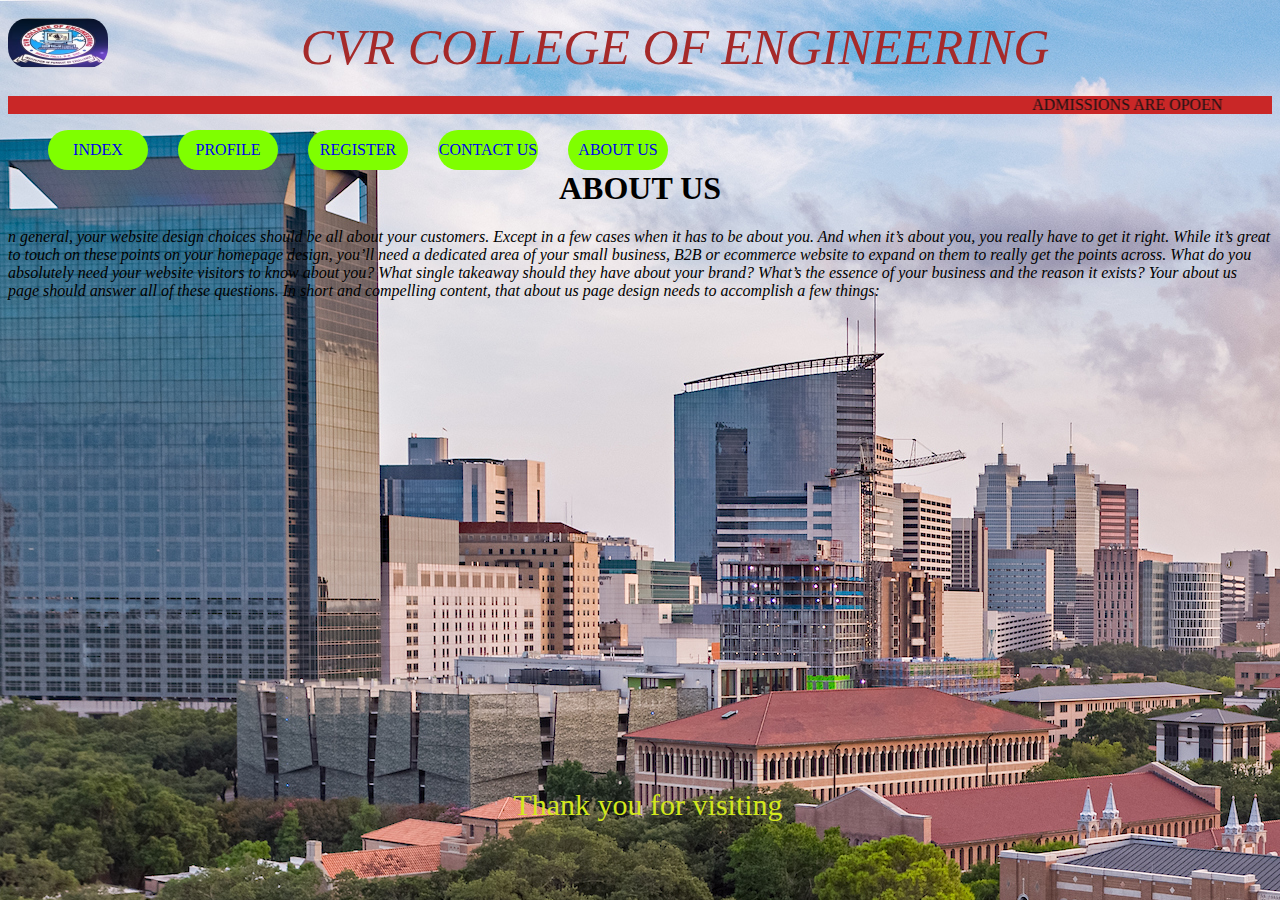
<file: aboutus.html>
<HTML>
    <head> <link rel="stylesheet" type="text/css" href="style12.css"></head>
    <BODY>
    <HEADER>
        <img src="cvr.jfif" >
        <h1 ALIGN="CENTER">CVR COLLEGE OF ENGINEERING
        </h1>
        <marquee behavior="alternate" direction="left">ADMISSIONS ARE OPOEN</marquee>

        
             
    </HEADER>
    <div align="center">
       <nav>
        <ul type="none">
            <li><a href="index.html">INDEX</a> </li>
        <li><A HREF="profile.html">PROFILE</A> 
        </li>

        <li><A HREF="register.html">REGISTER</A> 
        </li> 
        <li><A HREF="contact.html">CONTACT US</A> 
        </li> 
        <li>   <A HREF="aboutus.html">ABOUT US</A> 
        </li>              </ul></nav> </div>
            <MAIN>
        <H1 ALIGN="CENTER" COLOR="registdlher">ABOUT US</H1>
        <P bg-color="red">
            n general, your website design choices should be all about your customers.

Except in a few cases when it has to be about you. And when it’s about you, you really have to get it right.

While it’s great to touch on these points on your homepage design, you’ll need a dedicated area of your small business, B2B or ecommerce website to expand on them to really get the points across.

What do you absolutely need your website visitors to know about you? What single takeaway should they have about your brand? What’s the essence of your business and the reason it exists? Your about us page should answer all of these questions.

In short and compelling content, that about us page design needs to accomplish a few things:

        </P>
    </MAIN>
    <div align="center">
        <footer id="j">Thank you for visiting</footer></div>
        </BODY>
    </head>
</HTML>
</file>
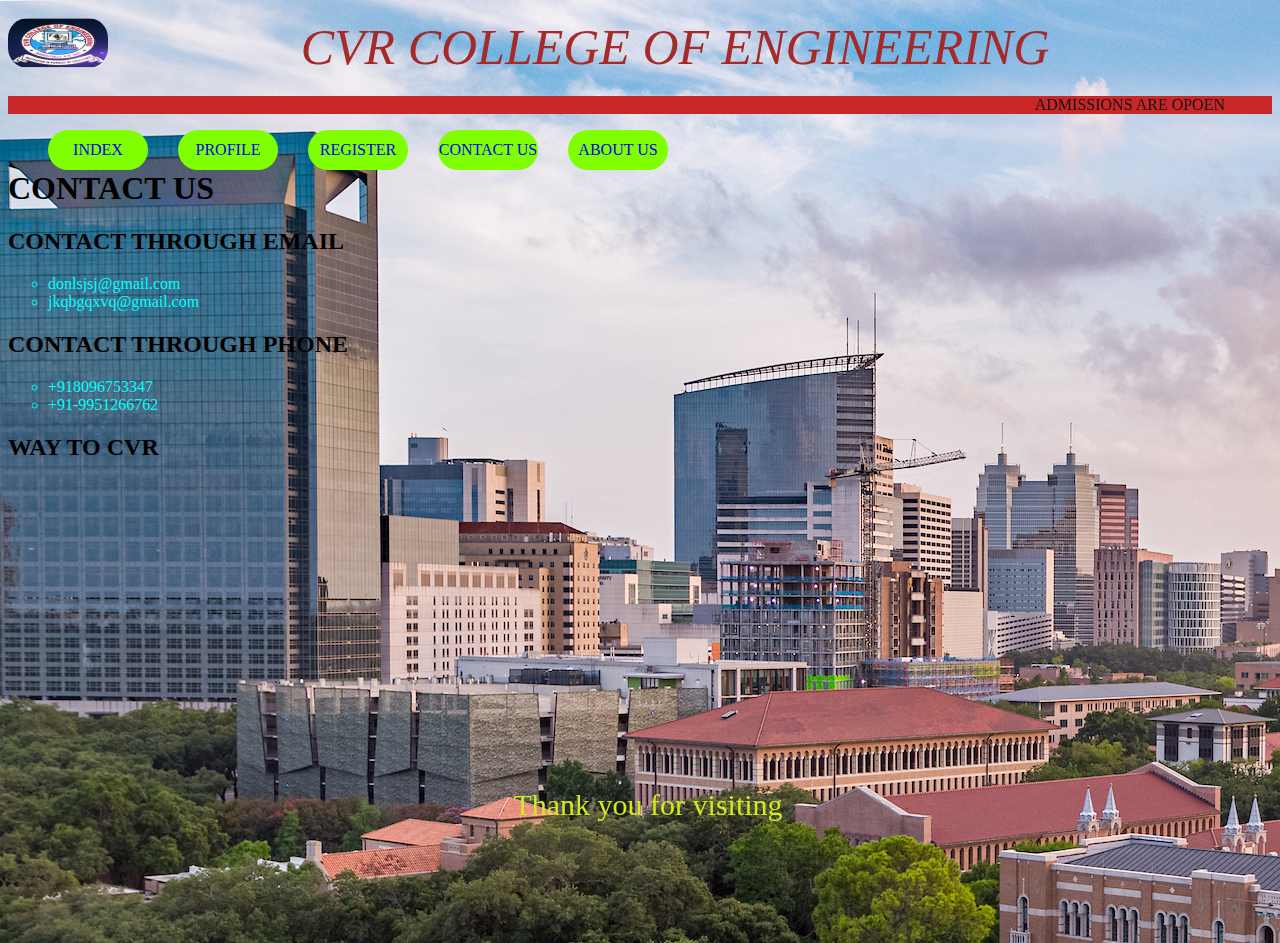
<file: contact.html>
<html>
    <head> <link rel="stylesheet" type="text/css" href="style12.css"></head>
    <BODY>
    <HEADER>
        <img src="cvr.jfif" >
        <h1 ALIGN="CENTER">CVR COLLEGE OF ENGINEERING
        </h1>
        <marquee behavior="alternate" direction="left">ADMISSIONS ARE OPOEN</marquee>

        
             
    </HEADER>
    
       <nav>
        <ul type="none">
            <li><a href="index.html">INDEX</a> </li>
        <li><A HREF="profile.html">PROFILE</A> 
        </li>

        <li><A HREF="register.html">REGISTER</A> 
        </li> 
        <li><A HREF="contact.html">CONTACT US</A> 
        </li> 
        <li>   <A HREF="aboutus.html">ABOUT US</A> 
        </li>              </ul></nav>
            <main>
            <h1>CONTACT US</h1>
            <h2>CONTACT THROUGH EMAIL</h2>
            <ul type="circle">
                <li>donlsjsj@gmail.com</li>
                <li>jkqbgqxvq@gmail.com</li>
                    
            </ul>
            <h2>CONTACT THROUGH PHONE</h2><ul type="circle">
                <li>+918096753347</li>
                <li>+91-9951266762</li>
                    
            </ul>
            <h2>WAY TO CVR</h2>
        <iframe src="https://www.google.com/maps/embed?pb=!1m18!1m12!1m3!1d3807.9345176871475!2d78.48073861487609!3d17.36688368809083!2m3!1f0!2f0!3f0!3m2!1i1024!2i768!4f13.1!3m3!1m2!1s0x3bcb99872aa8d4ed%3A0x98ae48da91f28b49!2sbrands%20and%20boots!5e0!3m2!1sen!2sin!4v1662734275989!5m2!1sen!2sin" width="600" height="450" style="border:0;" allowfullscreen="" loading="lazy" referrerpolicy="no-referrer-when-downgrade"></iframe>">      
    </main>   
    </body><div align="center">
        <footer id="j">Thank you for visiting</footer></div>
    </head>
</html>
</file>
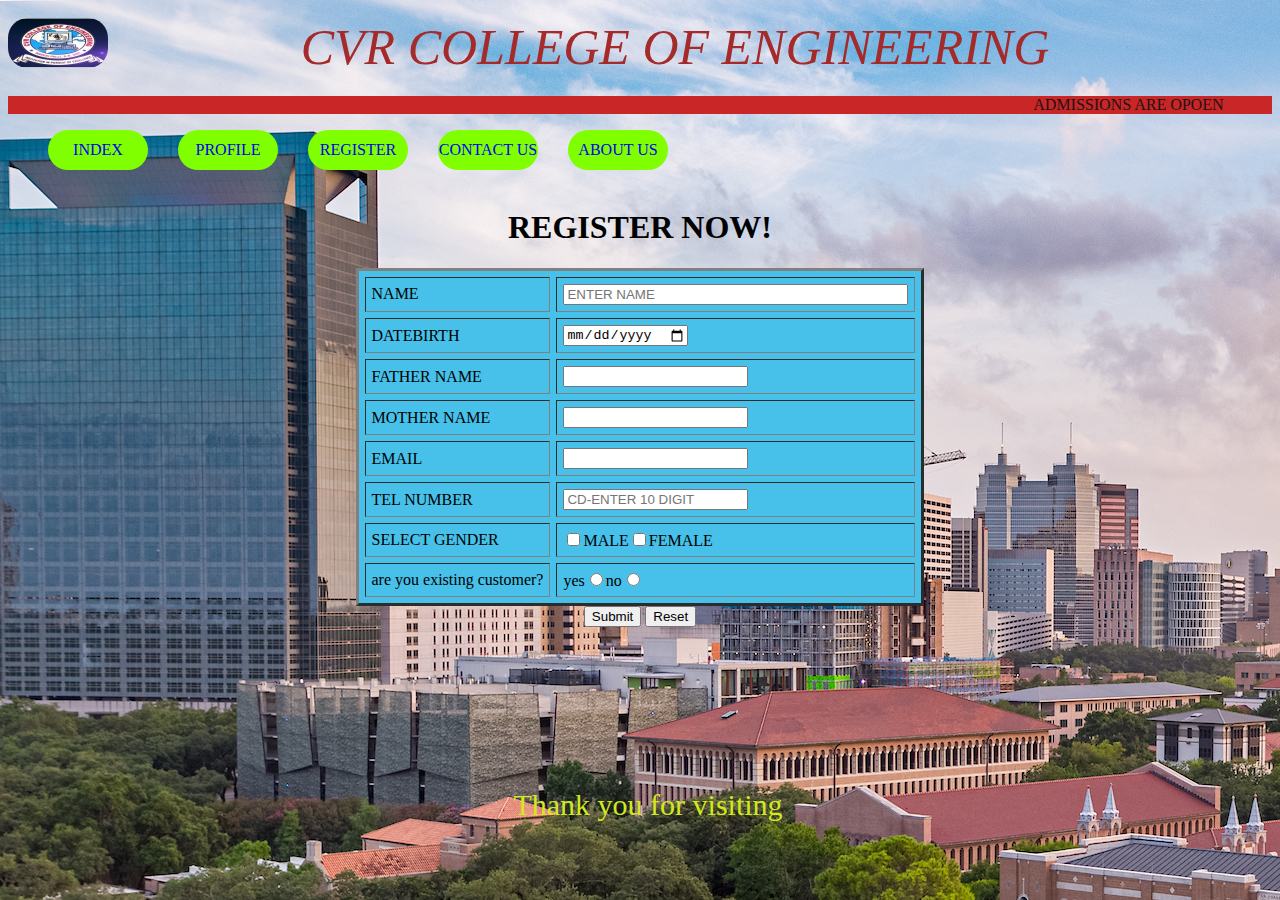
<file: register.html>
<html>
    <head> <link rel="stylesheet" type="text/css" href="style12.css"></head>
    <BODY>
    <HEADER>
        <img src="cvr.jfif" >
        <h1 ALIGN="CENTER">CVR COLLEGE OF ENGINEERING
        </h1>
        <marquee behavior="alternate" direction="left">ADMISSIONS ARE OPOEN</marquee>

        
             
    </HEADER>
    <div align="center">
       <nav>
        <ul type="none">

            <li><a href="index.html">INDEX</a> </li>
        <li><A HREF="profile.html">PROFILE</A> 
        </li>

        <li><A HREF="register.html">REGISTER</A> 
        </li> 
        <li><A HREF="contact.html">CONTACT US</A> 
        </li> 
        <li>   <A HREF="aboutus.html">ABOUT US</A> 
        </li>              </ul></nav></div>
        <main>
        <div align="center">
            <br>
            <h1>REGISTER NOW!</h1>
            <table border="3" cellspacing="6" cellpadding="6" style="background-color:rgb(71, 193, 233)">
                <tr>
                    <td>NAME</td>
                    <td><input type="text" value="" placeholder="ENTER NAME"  SIZE="40" MAXLENGTH="9" pattern="[0-9]{3,}"> </td>
                  
                    
                </tr>
                <tr>
                    <td>DATEBIRTH</td>
                    <td><input type="date"></td>
                    <tr>
                              <td>FATHER NAME</td>
                        <TD><INPUT TYPE="TEXT"></TD>
                    </tr>
                </tr>
                <tr>
                    <td>MOTHER NAME</td>
              <TD><INPUT TYPE="TEXT"></TD>
          </tr>
          <tr>
            <td>EMAIL</td>
      <TD><INPUT TYPE="email"></TD>
  </tr>
  <tr>
    <td>TEL NUMBER</td>
<TD><INPUT TYPE="tel" pattern="[0-9]{2}-[0-9]{10}" placeholder="CD-ENTER 10 DIGIT"></TD>
</tr>
<tr>
    <td>SELECT GENDER</td>
<TD><INPUT TYPE="checkbox">MALE<input type="checkbox">FEMALE</TD>
    

</tr>

    
<td>are you existing customer?</td>
<td>yes<input type="radio" size="10" 
>no<input type="radio"></td>
               
            </table>
                <DIV ALIGN="CENTER"> 
            <input type="submit" size="40px"> 
            <input type="RESET">
        </DIV>


        </div>
        </main>
        <div align="center">
            <footer id="j">Thank you for visiting</footer></div>
        </body>
    </header>
</html>
</file>
<file: style12.css>
header img{
    float:left;
    image-orientation: flip;
    border-image: stretch;
    height: 50px;;
    width: 100px;
    
    border-radius: 20px;
    
    
}
header marquee{
    size: 30px;
    color:rgba(18, 18, 20, 0.999);
    background-color: rgb(201, 39, 39);
}
header h1{
    text-align: center;
    margin-left: 30px;
    margin-right: 30px;
    margin-top: 18px;
    margin-bottom: 20px;
    font-family:'Gill Sans';
    font-size: 50px;
    font-style: italic;
    font-weight: 500;
    font-variant: small-caps;
    font-style: oblique;
    color: brown;
    
}
main{
    
    clear:both;
}
 main h2.ok{
    text-align: center;
 }
nav ul{
    list-style: none;
}

nav ul li a{
    height:40px;
    border:1px;
    width:100px;
    float:left;
    text-align: center;
    line-height: 40px;
    border-radius: 20px;
    background-color:chartreuse;
    
}
nav ul a{
  
    text-decoration: none;
    margin-right: 30px;
}
nav ul li a:hover{
    color:red;
}
p{
    font-style: italic;
}

main {  
   color:black;
}
main ul li{
    color:aqua;
}
body{
    background-image: url("hi.jpg");
}
#j{
    position: absolute;
    bottom: 0;
    width: 100%;
    height: 7rem;
    color:rgb(211, 232, 29);
    font-size:30px;
    
}
#h{
    color: aqua;
}

main h2{
    color:rgb(4, 0, 0)
}
</file>
